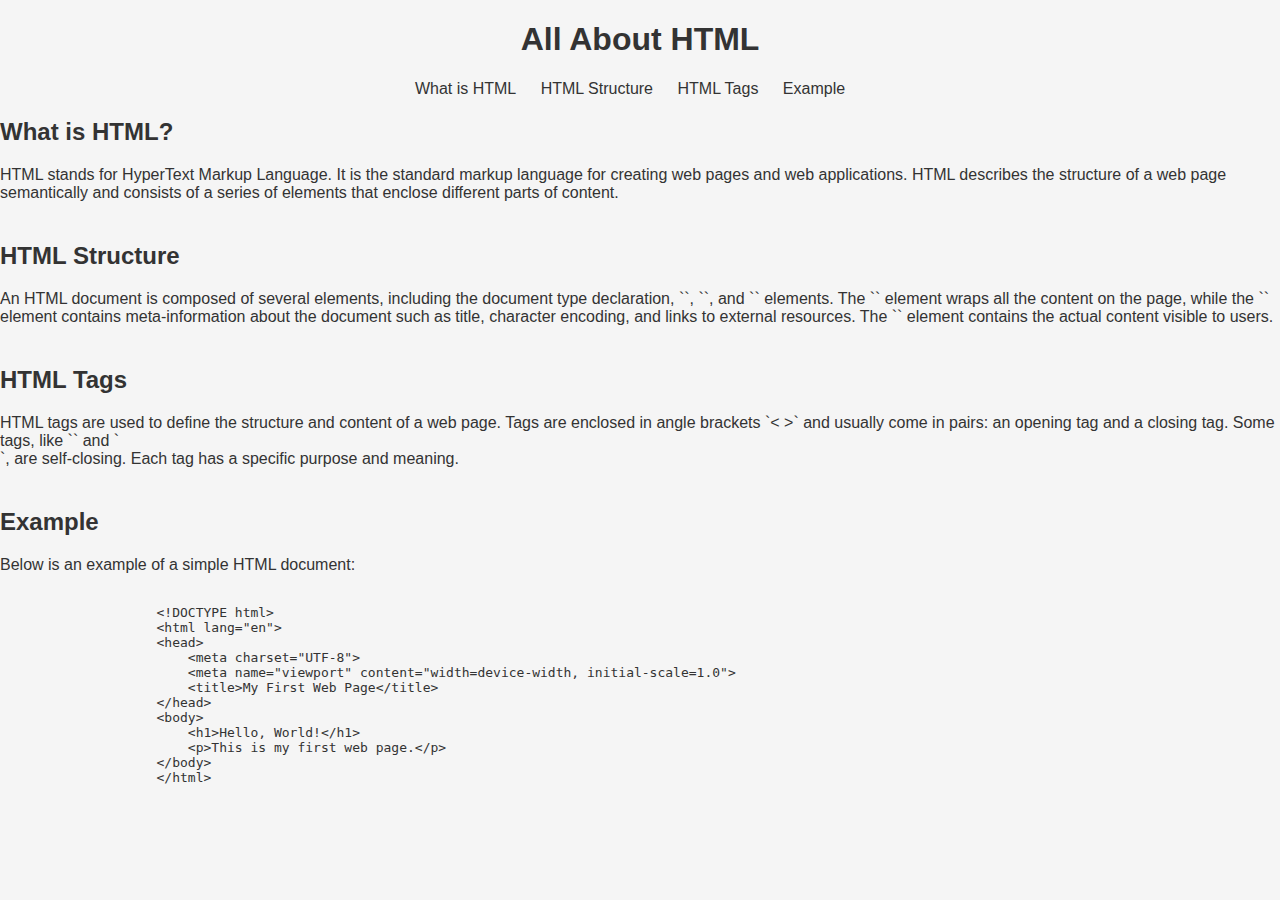
<file: pro1.html>
<!DOCTYPE html>
<html lang="en">
<head>
    <meta charset="UTF-8">
    <meta name="viewport" content="width=device-width, initial-scale=1.0">
    <title>All About HTML</title>
    <link rel="stylesheet" href="pro1.css">
</head>
<body>
    <header>
        <h1>All About HTML</h1>
        <nav>
            <ul>
                <li><a href="#what-is-html">What is HTML</a></li>
                <li><a href="#structure">HTML Structure</a></li>
                <li><a href="#tags">HTML Tags</a></li>
                <li><a href="#example">Example</a></li>
            </ul>
        </nav>
    </header>
    <main>
        <section id="what-is-html">
            <h2>What is HTML?</h2>
            <p>HTML stands for HyperText Markup Language. It is the standard markup language for creating web pages and web applications. HTML describes the structure of a web page semantically and consists of a series of elements that enclose different parts of content.</p>
        </section>
        <section id="structure">
            <h2>HTML Structure</h2>
            <p>An HTML document is composed of several elements, including the document type declaration, `<html>`, `<head>`, and `<body>` elements. The `<html>` element wraps all the content on the page, while the `<head>` element contains meta-information about the document such as title, character encoding, and links to external resources. The `<body>` element contains the actual content visible to users.</p>
        </section>
        <section id="tags">
            <h2>HTML Tags</h2>
            <p>HTML tags are used to define the structure and content of a web page. Tags are enclosed in angle brackets `< >` and usually come in pairs: an opening tag and a closing tag. Some tags, like `<img>` and `<br>`, are self-closing. Each tag has a specific purpose and meaning.</p>
        </section>
        <section id="example">
            <h2>Example</h2>
            <p>Below is an example of a simple HTML document:</p>
            <pre>
                <code>
                    &lt;!DOCTYPE html&gt;
                    &lt;html lang="en"&gt;
                    &lt;head&gt;
                        &lt;meta charset="UTF-8"&gt;
                        &lt;meta name="viewport" content="width=device-width, initial-scale=1.0"&gt;
                        &lt;title&gt;My First Web Page&lt;/title&gt;
                    &lt;/head&gt;
                    &lt;body&gt;
                        &lt;h1&gt;Hello, World!&lt;/h1&gt;
                        &lt;p&gt;This is my first web page.&lt;/p&gt;
                    &lt;/body&gt;
                    &lt;/html&gt;
                </code>
            </pre>
        </section>
    </main>
</body>
</html>
</file>
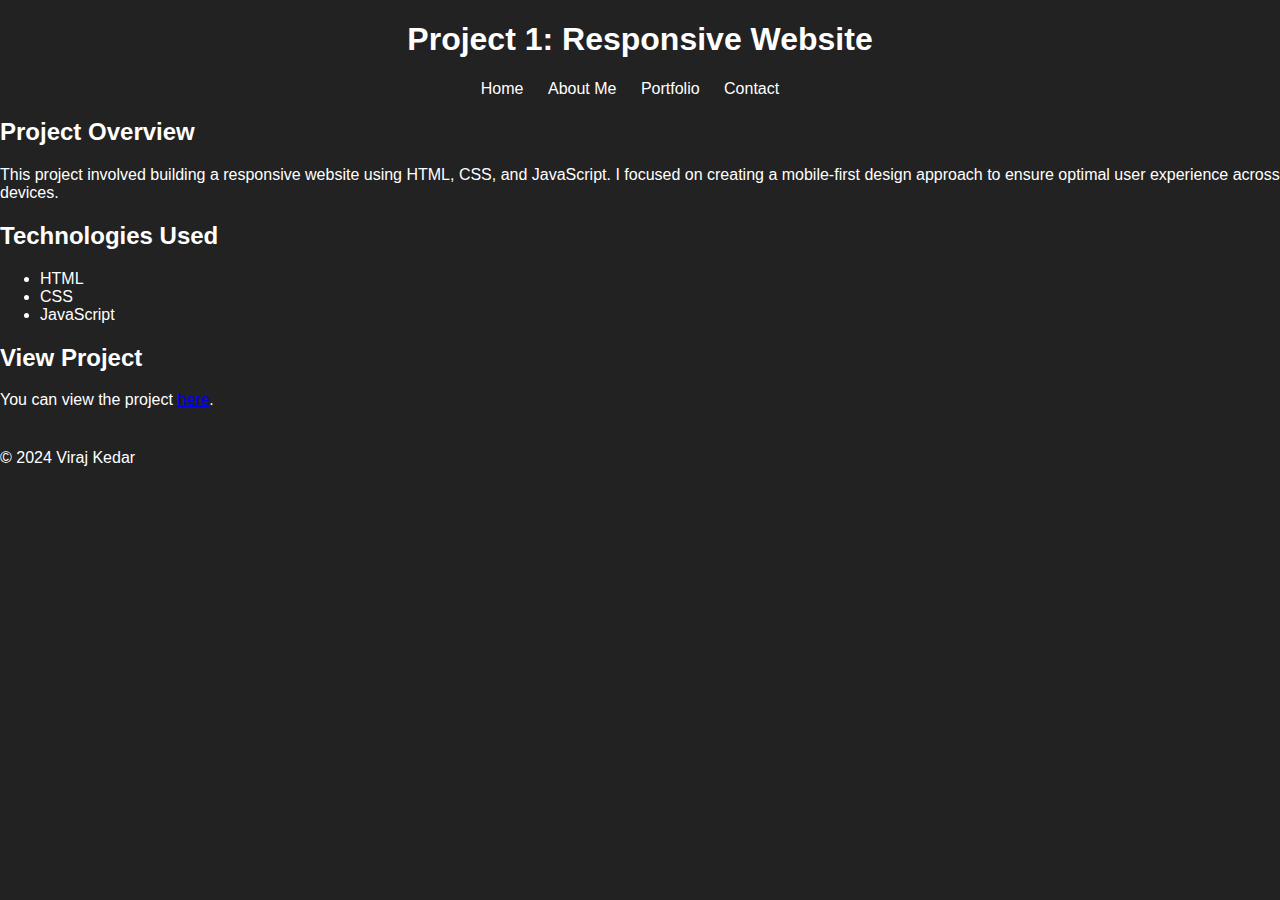
<file: project1.html>
<!DOCTYPE html>
<html lang="en">
<head>
    <meta charset="UTF-8">
    <meta name="viewport" content="width=device-width, initial-scale=1.0">
    <title>Project 1: Responsive Website</title>
    <link rel="stylesheet" href="project1.css" id="theme-style">
</head>
<body>
  <body class="dark-mode">
    <header>
        <h1>Project 1: Responsive Website</h1>
        <nav>
            <ul>
                <li><a href="index.html">Home</a></li>
                <li><a href="index.html">About Me</a></li>
                <li><a href="index.html">Portfolio</a></li>
                <li><a href="index.html">Contact</a></li>
            </ul>
        </nav>
    </header>
    <section>
        <h2>Project Overview</h2>
        <p>This project involved building a responsive website using HTML, CSS, and JavaScript. I focused on creating a mobile-first design approach to ensure optimal user experience across devices.</p>
        <h2>Technologies Used</h2>
        <ul>
            <li>HTML</li>
            <li>CSS</li>
            <li>JavaScript</li>
        </ul>
        <h2>View Project</h2>
        <p>You can view the project <a href="pro1.html">here</a>.</p>
    </section>
    <footer>
        <p>&copy; 2024 Viraj Kedar</p>
    </footer>
</body>
</html>
</file>
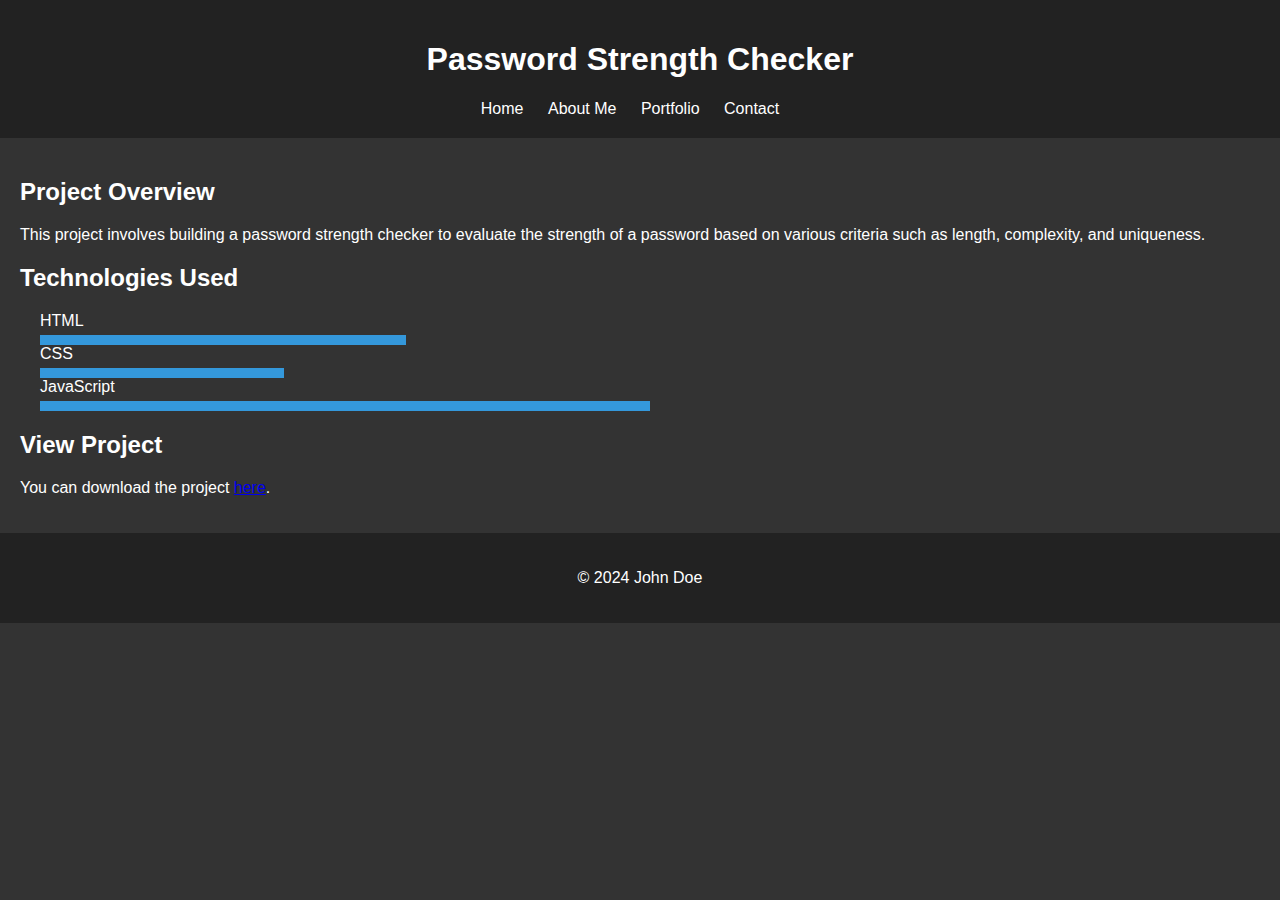
<file: project2.html>
<!DOCTYPE html>
<html lang="en">
<head>
    <meta charset="UTF-8">
    <meta name="viewport" content="width=device-width, initial-scale=1.0">
    <title>Password Strength Checker</title>
    <link rel="stylesheet" href="project2.css" id="theme-style">
</head>
<body>
    <header>
        <h1>Password Strength Checker</h1>
        <nav>
            <ul>
                <li><a href="index.html">Home</a></li>
                <li><a href="index.html">About Me</a></li>
                <li><a href="index.html">Portfolio</a></li>
                <li><a href="index.html">Contact</a></li>
            </ul>
        </nav>
    </header>
    <section>
        <h2>Project Overview</h2>
        <p>This project involves building a password strength checker to evaluate the strength of a password based on various criteria such as length, complexity, and uniqueness.</p>
        <h2>Technologies Used</h2>
        <ul>
            <li>HTML <div class="score-bar" style="width: 30%;"></div></li>
            <li>CSS <div class="score-bar" style="width: 20%;"></div></li>
            <li>JavaScript <div class="score-bar" style="width: 50%;"></div></li>
        </ul>
        <h2>View Project</h2>
        <p>You can download the project <a href="download.html">here</a>.</p>
    </section>
    <footer>
        <p>&copy; 2024 John Doe</p>
    </footer>
</body>
</html>
</file>
<file: pro1.css>
/* styles.css */

body {
    font-family: 'Roboto', sans-serif;
    margin: 0;
    padding: 0;
    background-color: #f5f5f5; /* Light theme background color */
    color: #333; /* Light theme text color */
    transition: background-color 0.3s ease, color 0.3s ease; /* Smooth transition for theme change */
}

.container {
    max-width: 800px;
    margin: 0 auto;
    padding: 20px;
}

header {
    text-align: center;
    margin-bottom: 20px;
}

nav ul {
    list-style-type: none;
    padding: 0;
    margin: 0;
}

nav ul li {
    display: inline;
    margin-right: 20px;
}

nav ul li a {
    text-decoration: none;
    color: #333; /* Light theme link color */
}

section {
    margin-bottom: 40px;
}

.project {
    background-color: #fff;
    padding: 20px;
    margin-bottom: 20px;
    border-radius: 8px;
    box-shadow: 0 2px 5px rgba(0, 0, 0, 0.1);
}

.project h3 {
    margin-top: 0;
    margin-bottom: 10px;
    font-size: 1.2em;
}

.project p {
    margin-bottom: 20px;
    line-height: 1.6;
}

.btn {
    display: inline-block;
    padding: 8px 16px;
    background-color: #007bff;
    color: #fff;
    text-decoration: none;
    border-radius: 4px;
    transition: background-color 0.3s ease;
}

.btn:hover {
    background-color: #0056b3;
}

/* Dark theme styles */
body.dark-mode {
    background-color: #222; /* Dark theme background color */
    color: #fff; /* Dark theme text color */
}

.dark-mode nav ul li a {
    color: #fff; /* Dark theme link color */
}

.dark-mode .project {
    background-color: #333; /* Dark theme project background color */
    color: #fff; /* Dark theme project text color */
}
</file>
<file: project1.css>
/* styles.css */

body {
    font-family: 'Roboto', sans-serif;
    margin: 0;
    padding: 0;
    background-color: #f5f5f5; /* Light theme background color */
    color: #333; /* Light theme text color */
    transition: background-color 0.3s ease, color 0.3s ease; /* Smooth transition for theme change */
}

.container {
    max-width: 800px;
    margin: 0 auto;
    padding: 20px;
}

header {
    text-align: center;
    margin-bottom: 20px;
}

nav ul {
    list-style-type: none;
    padding: 0;
    margin: 0;
}

nav ul li {
    display: inline;
    margin-right: 20px;
}

nav ul li a {
    text-decoration: none;
    color: #333; /* Light theme link color */
}

section {
    margin-bottom: 40px;
}

.project {
    background-color: #fff;
    padding: 20px;
    margin-bottom: 20px;
    border-radius: 8px;
    box-shadow: 0 2px 5px rgba(0, 0, 0, 0.1);
}

.project h3 {
    margin-top: 0;
    margin-bottom: 10px;
    font-size: 1.2em;
}

.project p {
    margin-bottom: 20px;
    line-height: 1.6;
}

.btn {
    display: inline-block;
    padding: 8px 16px;
    background-color: #007bff;
    color: #fff;
    text-decoration: none;
    border-radius: 4px;
    transition: background-color 0.3s ease;
}

.btn:hover {
    background-color: #0056b3;
}

/* Dark theme styles */
body.dark-mode {
    background-color: #222; /* Dark theme background color */
    color: #fff; /* Dark theme text color */
}

.dark-mode nav ul li a {
    color: #fff; /* Dark theme link color */
}

.dark-mode .project {
    background-color: #333; /* Dark theme project background color */
    color: #fff; /* Dark theme project text color */
}
</file>
<file: project2.css>
body {
    font-family: Arial, sans-serif;
    margin: 0;
    padding: 0;
    background-color: #333; /* Dark theme background color */
    color: #fff; /* Dark theme text color */
}

header {
    background-color: #222; /* Dark theme header background color */
    padding: 20px;
    text-align: center;
}

nav ul {
    list-style-type: none;
    padding: 0;
    margin: 0;
}

nav ul li {
    display: inline;
    margin-right: 20px;
}

nav ul li a {
    text-decoration: none;
    color: #fff; /* Dark theme link color */
}

section {
    padding: 20px;
}

h2 {
    margin-top: 20px;
}

ul {
    list-style: none;
    padding-left: 20px;
}

footer {
    background-color: #222; /* Dark theme footer background color */
    color: #fff; /* Dark theme footer text color */
    text-align: center;
    padding: 20px;
}

.score-bar {
    height: 10px;
    background-color: #3498db; /* Score bar color */
    margin-top: 5px;
}
</file>
